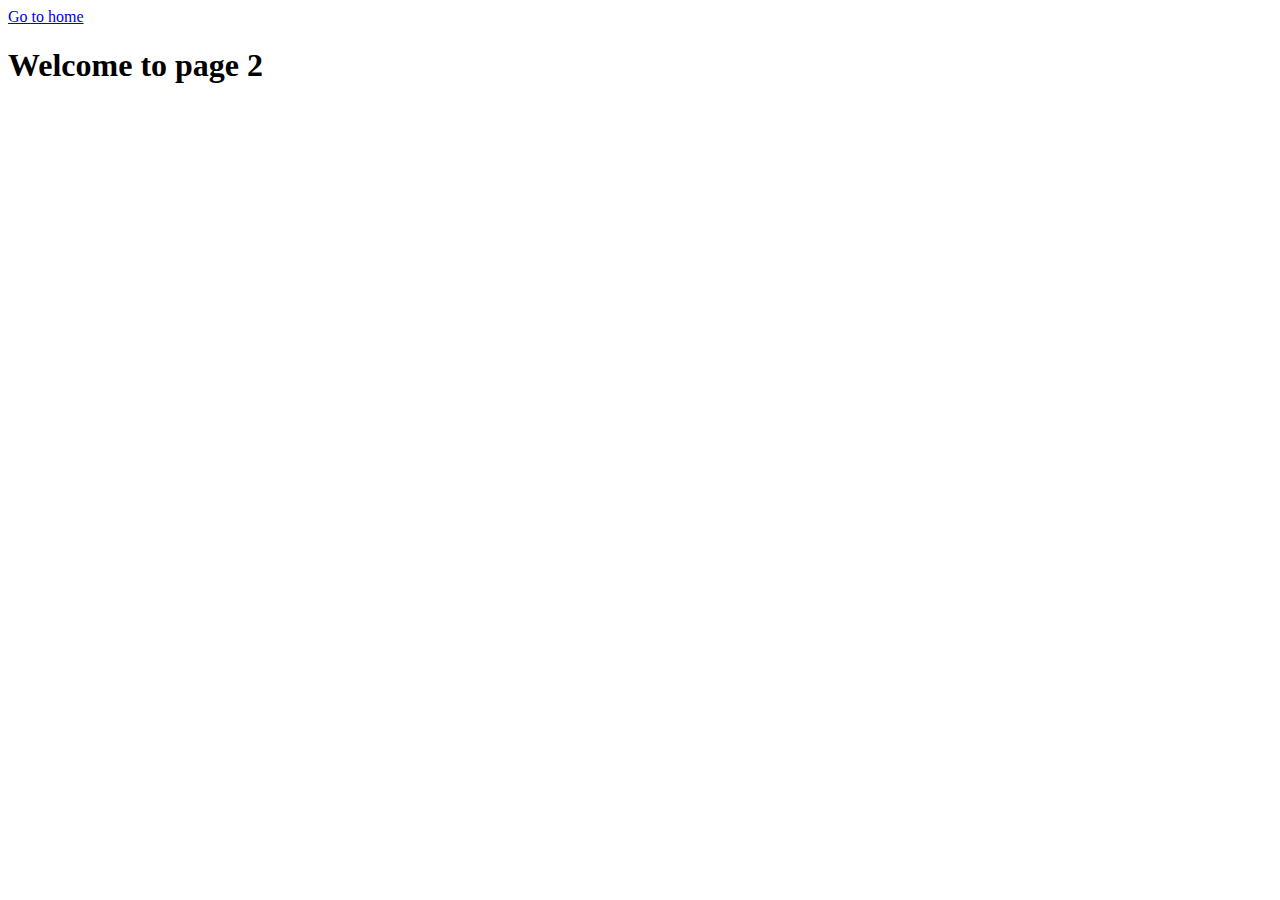
<file: page-2.html>
<!DOCTYPE html>
<html lang="en">
  <head>
    <meta charset="UTF-8" />
    <meta http-equiv="X-UA-Compatible" content="IE=edge" />
    <meta name="viewport" content="width=device-width, initial-scale=1.0" />
    <title>Page 2</title>
  </head>
  <body>
    <section>
      <a href="./index.html">Go to home</a>
      <h1>Welcome to page 2</h1>
    </section>
  </body>
</html>
</file>
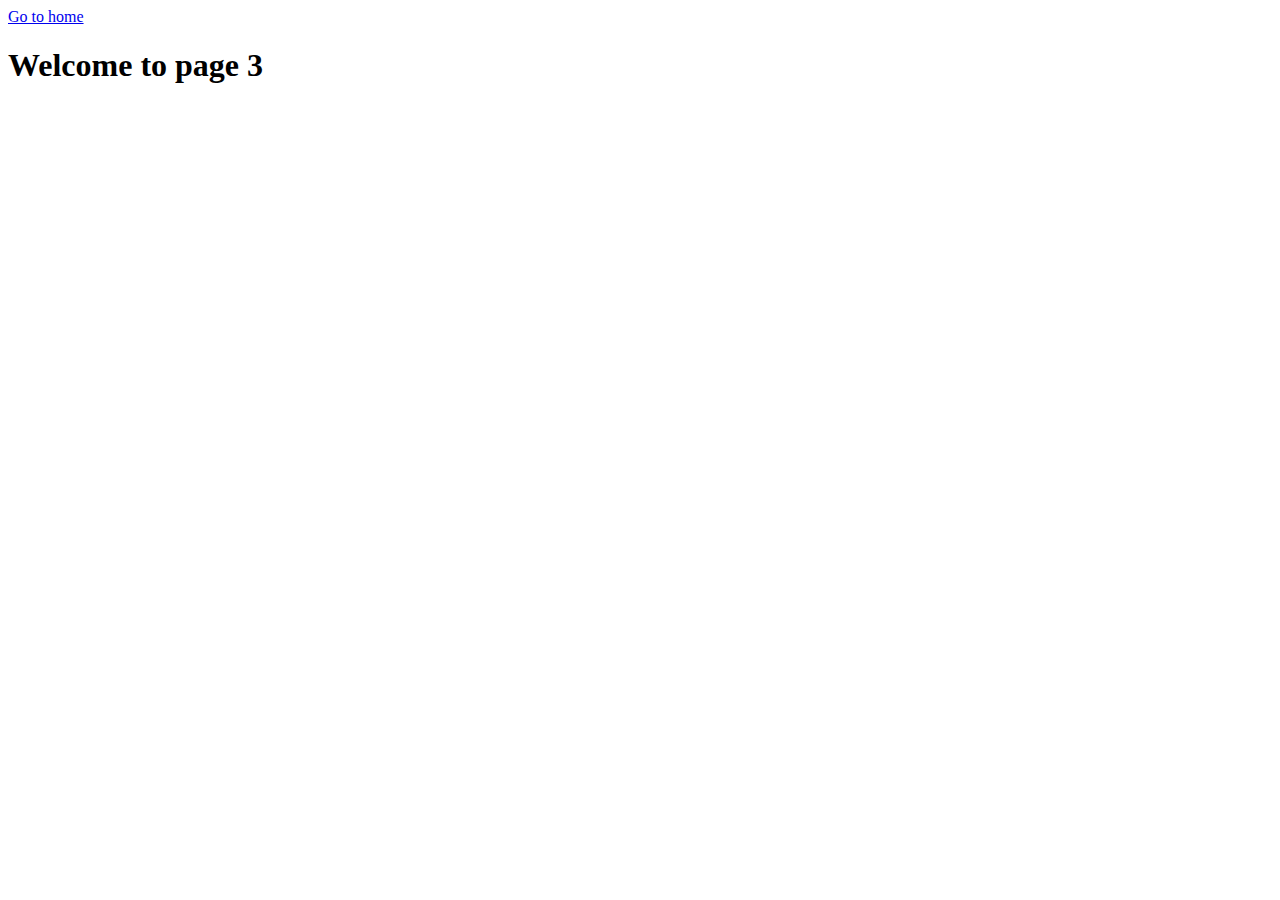
<file: page-3.html>
<!DOCTYPE html>
<html lang="en">
  <head>
    <meta charset="UTF-8" />
    <meta http-equiv="X-UA-Compatible" content="IE=edge" />
    <meta name="viewport" content="width=device-width, initial-scale=1.0" />
    <title>Page 3</title>
  </head>
  <body>
    <section>
      <a href="./index.html">Go to home</a>
      <h1>Welcome to page 3</h1>
    </section>
  </body>
</html>
</file>
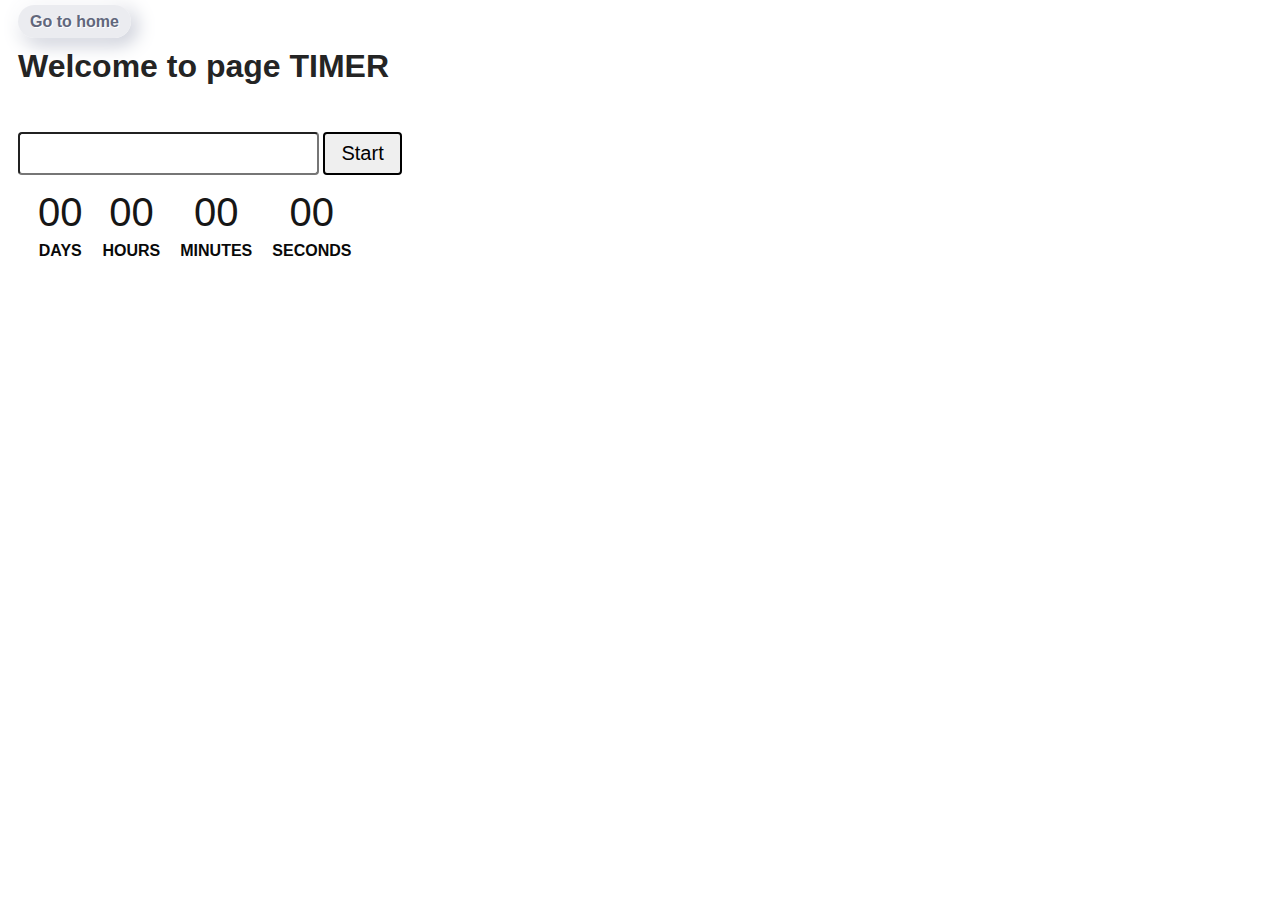
<file: src/1-timer.html>
<!DOCTYPE html>
<html lang="en">
  <head>
    <meta charset="UTF-8" />
    <link rel="icon" type="image/svg+xml" href="javascript.svg" />
    <meta http-equiv="X-UA-Compatible" content="IE=edge" />
    <meta name="viewport" content="width=device-width, initial-scale=1.0" />
    <link
      rel="stylesheet"
      href="https://cdnjs.cloudflare.com/ajax/libs/font-awesome/4.7.0/css/font-awesome.min.css"
    />

    <link rel="stylesheet" href="./css/styles.css" />

    <title>TIMER</title>
  </head>
  <body>
    <section class="section">
      <a class="section-link" href="./index.html">Go to home</a>
      <h1>Welcome to page TIMER</h1>
      <p>Choise date click button start</p>
      <input type="text" id="datetime-picker" />
      <button type="button" data-start>Start</button>

      <div class="timer">
        <div class="field">
          <span class="value" data-days>00</span>
          <span class="label">Days</span>
        </div>
        <div class="field">
          <span class="value" data-hours>00</span>
          <span class="label">Hours</span>
        </div>
        <div class="field">
          <span class="value" data-minutes>00</span>
          <span class="label">Minutes</span>
        </div>
        <div class="field">
          <span class="value" data-seconds>00</span>
          <span class="label">Seconds</span>
        </div>
      </div>
    </section>
    <!-- 
    <div class="mod iziToast">
      <button class="mod-btn">
        <svg class="mod-icon" width="50" height="50">
          <use href="./img/icon.svg#close-icon"></use>
        </svg>
      </button>
      <p class="mod-decs">Please choose a date in the future</p>
    </div> -->

    <script type="module" src="./js/1-timer.js"></script>
  </body>
</html>
</file>
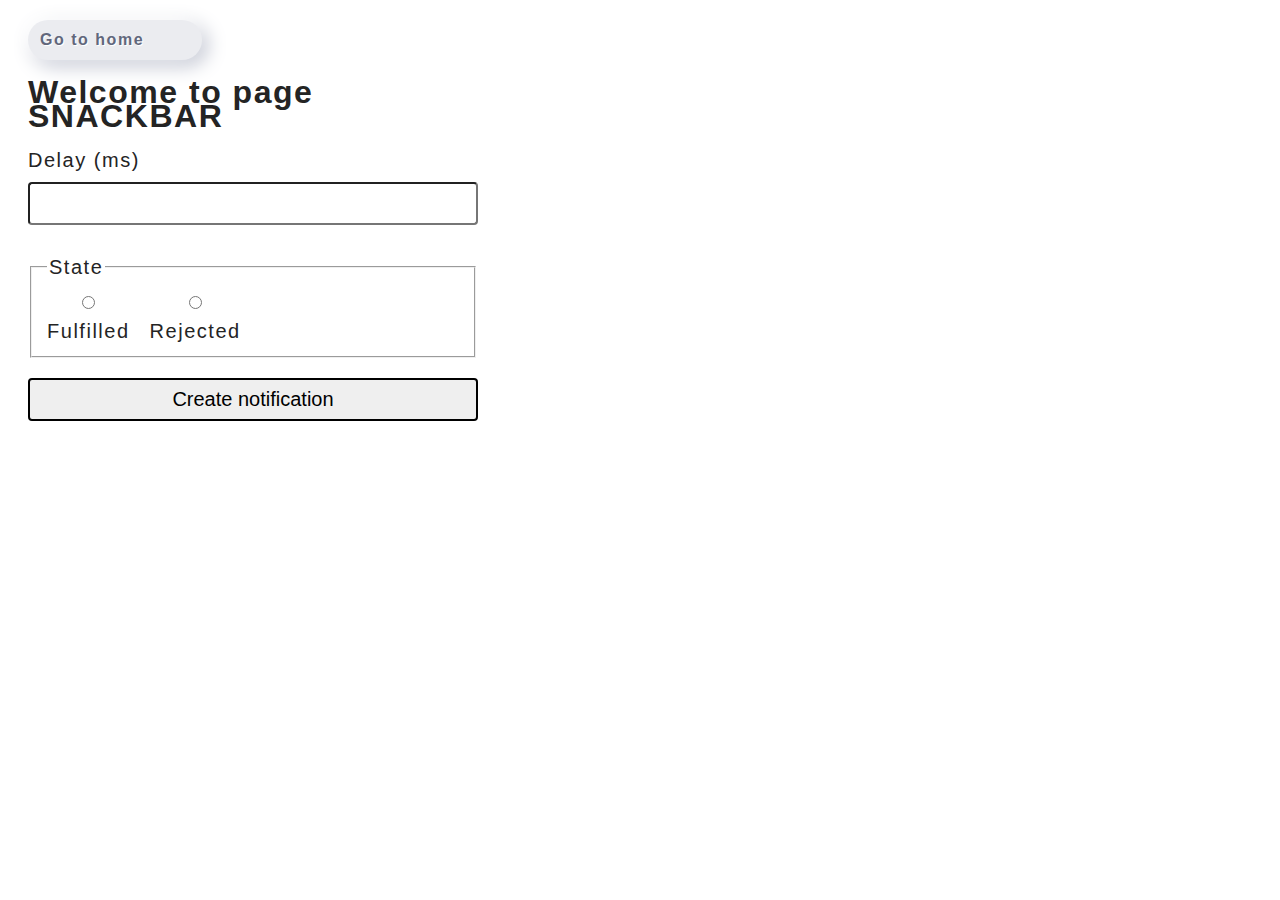
<file: src/2-snackbar.html>
<!DOCTYPE html>
<html lang="en">
  <head>
    <meta charset="UTF-8" />
    <link rel="icon" type="image/svg+xml" href="javascript.svg" />
    <meta http-equiv="X-UA-Compatible" content="IE=edge" />
    <meta name="viewport" content="width=device-width, initial-scale=1.0" />
    <link rel="stylesheet" href="./css/styles.css" />
    <link
      rel="stylesheet"
      href="https://cdnjs.cloudflare.com/ajax/libs/font-awesome/4.7.0/css/font-awesome.min.css"
    />
    <title>SNACKBAR</title>
  </head>
  <body>
    <section class="section section-snek">
      <a class="section-link" href="./index.html" tabindex="99">Go to home</a>
      <h1>Welcome to page SNACKBAR</h1>
      <form class="form">
        <label>
          Delay (ms)
          <input type="number" name="delay" required />
        </label>

        <fieldset>
          <legend>State</legend>
          <label>
            <input type="radio" name="state" value="fulfilled" required />
            Fulfilled
          </label>
          <label>
            <input type="radio" name="state" value="rejected" required />
            Rejected
          </label>
        </fieldset>

        <button type="submit">Create notification</button>
      </form>
    </section>
    <script type="module" src="./js/2-snackbar.js"></script>
  </body>
</html>
</file>
<file: src/css/styles.css>
/**
  |============================
  | include css partials with
  | default @import url()
  |============================
*/
@import url('./reset.css');
@import url('./timer.css');
@import url('./snackbar.css');
@import url('./header.css');

:root {
  font-family: Inter, Avenir, Helvetica, Arial, sans-serif;
  font-size: 16px;
  line-height: 24px;
  font-weight: 400;

  color: #242424;
  background-color: rgba(255, 255, 255, 0.87);

  font-synthesis: none;
  text-rendering: optimizeLegibility;
  -webkit-font-smoothing: antialiased;
  -moz-osx-font-smoothing: grayscale;
  -webkit-text-size-adjust: 100%;
}
</file>
